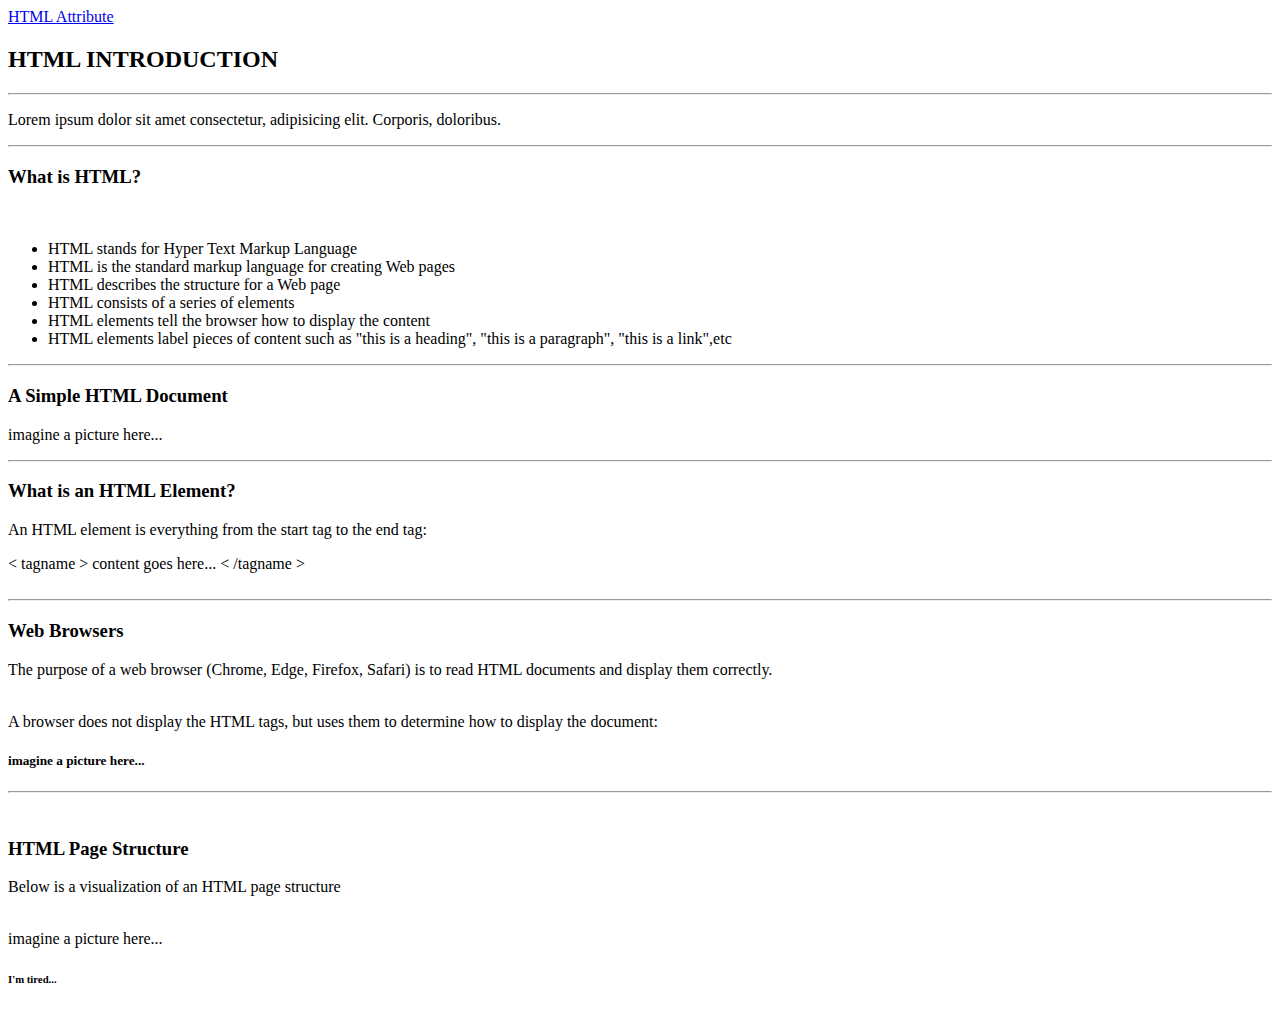
<file: index.html>
<!DOCTYPE html>
<html lang="en">
  <head>
    <meta charset="utf-8">
    <meta name="viewport" content="width=device-width, initial-scale=1">
    <title>Potato</title>

  </head>
  <body>
    <div>
        <a href="./attribute.html">
            HTML Attribute
        </a>
    </div>
    
    
    <h2>HTML INTRODUCTION</h2>
    <hr>
    <P>Lorem ipsum dolor sit amet consectetur, adipisicing elit. Corporis, doloribus.</P>
    <hr>
    <h3>What is HTML?</h3>
    <br>
    <ul>
        <li>HTML stands for Hyper Text Markup Language</li>
        <li>HTML is the standard markup language for creating Web pages</li>
        <li>HTML describes the structure for a Web page</li>
        <li>HTML consists of a series of elements</li>
        <li>HTML elements tell the browser how to display the content</li>
        <li>HTML elements label pieces of content such as "this is a heading", "this is a paragraph", "this is a link",etc</li>
         </ul>
         
         <hr>
        
         <h3>A Simple HTML Document</h3>
        <p>
            imagine a picture here...
        </p>
    <hr>
    <h3>What is an HTML Element?</h3>
    <p>An HTML element is everything from the start tag to the end tag:
    </p>
    <div>
        <span>
            <
        </span>
        tagname
        <span>
            >
        </span>
        content goes here...
<span>
    <
</span>
/tagname
<span>
    >
</span> 
<br>   
    </div>
    <br>
    <hr>
    <h3>Web Browsers</h3>
    <p>The purpose of a web browser (Chrome, Edge, Firefox, Safari) is to read HTML documents and display them correctly.</p>
    <br>
    A browser does not display the HTML tags, but uses them to determine how to display the document:
    <br>
    <h5>imagine a picture here...</h5>
    <hr>
    <br>
    <h3>HTML Page Structure</h3>
    <p>Below is a visualization of an HTML page structure</p>
    <br>
    <h>imagine a picture here...</h>
    <br>
    <h6>I'm tired... </h6>
    <p></p></pr>

  </body>
</html>
</file>
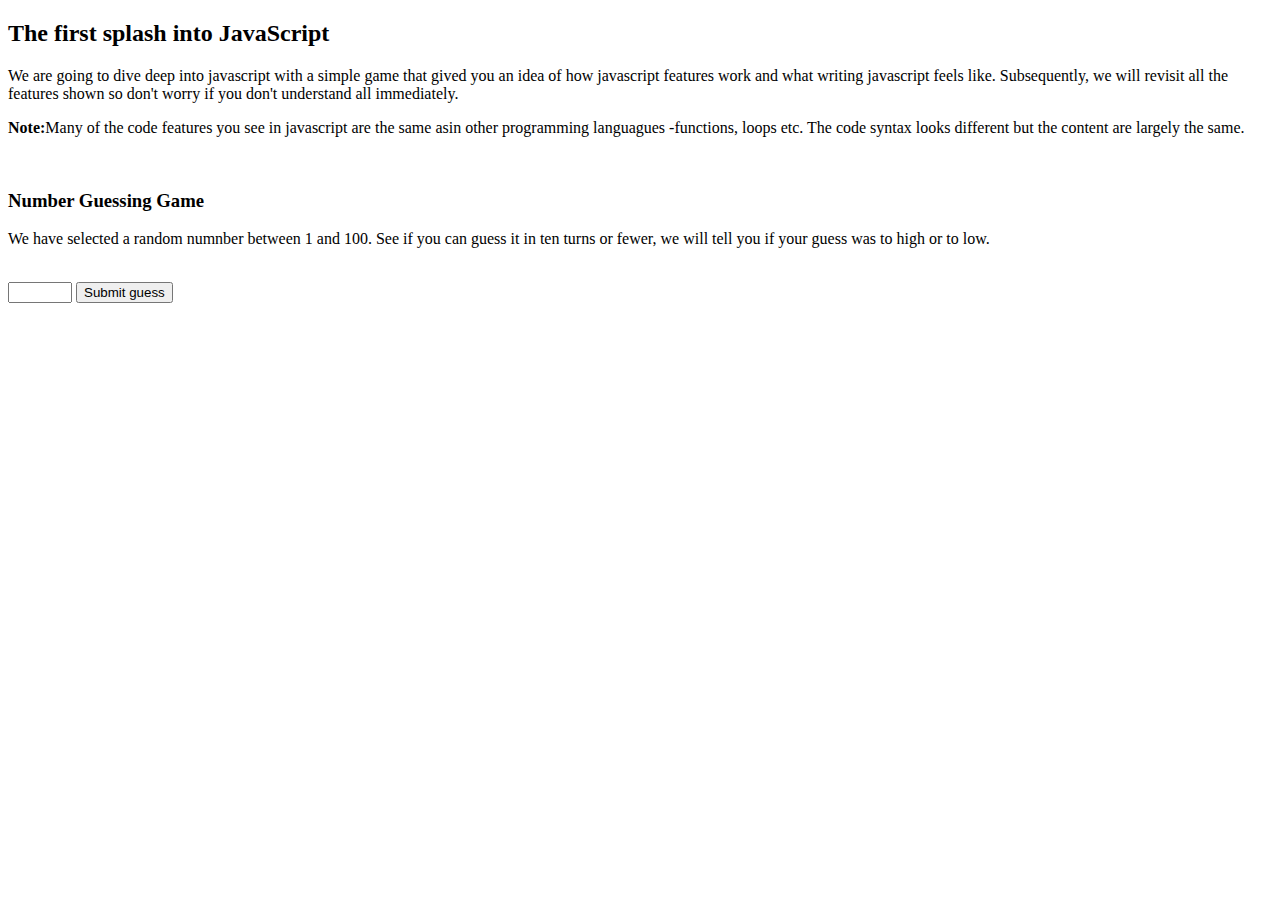
<file: guessing-game/index.html>
<!DOCTYPE html>
<html lang="en">
<head>
    <meta charset="UTF-8">
    <meta name="viewport" content="width=device-width, initial-scale=1.0">
    <title>Guessing Game</title>
    <script src="index.js" type="module"></script>
    <style>
        :bglight{
            background-color: rgb(75, 125, 75);
        }
        .width1{
            max-width: 30em;
            .border{
                border-radius: 10px;
            }
        }
        .btn{
            max-width: 100%;
            padding: 1em 2.5em;
            outline: none;
        }
        .border-none{
            border: none;
        }
        .width2{
            max-width: 100%;
            min-width: 150px;
        }
        .padding{
            padding: 1rem;
        }
        .margin-block{
            margin-block: 1rem;
        }
        .margin-inline{
            margin-inline: 1rem;
        }
        .text-light{
            color:#ffffff;
        }
        .text-dark{
            color:#000000;
        }
        .center{
            display: flex;
            justify-content: center;
            align-items: center;
        }
        .text-center{
            text-align: center;
        }
        .text-left{
            text-align: left;
        }
        .text-right{
            text-align: right;
        }
        .margin-auto{
            margin: auto;
        }
    </style>
</head>
<body>
    <h2>The first splash into JavaScript</h2>
    <p>
        We are going to dive deep into javascript with a simple game that gived you an idea of how javascript features work and what writing javascript feels like. Subsequently, we will revisit all the features shown so don't worry if you don't understand all immediately.
    </p>
    <p>
        <b>Note:</b>Many of the code features you see in javascript are the same asin other programming languagues
        <span>
            -functions, loops etc. The code syntax looks different but the content are largely the same.
        </span>
    </p>
    <br>
    <h3>Number Guessing Game</h3>
    <p>
        We have selected a random numnber between 1 and 100. See if you can guess it in ten  turns or fewer, we will tell you if your guess was to high or to low.
    </p>
    <br>
    <div class="form">
        <label for="guessField">

        </label>
        <input type="number" min="1" max="100" required id="guessField" class="guessField">
        <input type="submit" value="Submit guess" class="guessSubmit">
    </div>
    <div class="resultParas">
        <p class="guesses"></p>
        <p class="lastResult"></p>
        <p class="lowOrHigh"></p>
    </div>
    
</body>
</html>
</file>
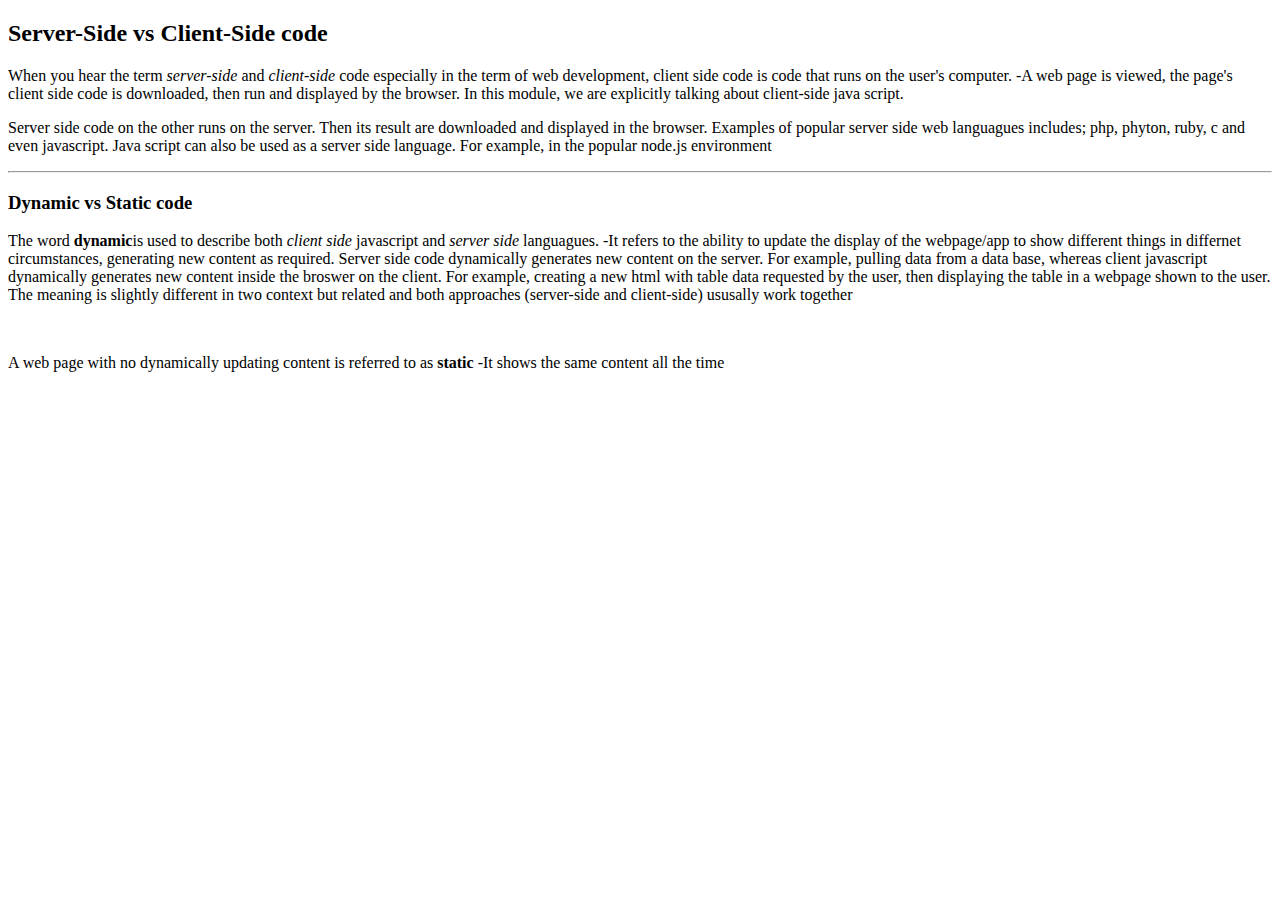
<file: javascript/index.html>
<!DOCTYPE html>
<html lang="en">
<head>
    <meta charset="UTF-8">
    <meta name="viewport" content="width=device-width, initial-scale=1.0">
    <title>Server-Client</title>
</head>
<body>
    <h2>Server-Side vs Client-Side code</h2> 
    <p>
        When you hear the term <em>server-side</em> and <em>client-side</em> code especially in the term of web development, client side code is code that runs on the user's computer. 
        <span>-A web page is viewed, the page's client side code is downloaded, then run and displayed by the browser. In this module, we are explicitly talking about client-side java script.
        </span>
    </p>
    <p>
        Server side code on the other runs on the server. Then its result are downloaded and displayed in the browser. Examples of popular server side web languagues includes; php, phyton, ruby, c and even javascript. Java script can also be used as a server side language. For example, in the popular node.js environment
    </p>
    <hr>
    <h3>Dynamic vs Static code</h3>
    <p>
        The word <strong>dynamic</strong>is used to describe both <i>client side</i> javascript and <i>server side</i> languagues.
        <span>
            -It refers to the ability to update the display of the webpage/app to show different things in differnet circumstances, generating new content as required.
        </span>
        Server side code dynamically generates new content on the server. For example, pulling data from a data base, whereas client javascript dynamically generates new content inside the broswer on the client. For example, creating a new html with table data requested by the user, then displaying the table in a webpage shown to the user. The meaning is slightly different in two context but related and both approaches (server-side and client-side) ususally work together
    </p>
    <br>
    <p>
        A web page with no dynamically updating content is referred to as <strong>static</strong>
        <span>
            -It shows the same content all the time
        </span>
    </p>
    
</body>
</html>
</file>
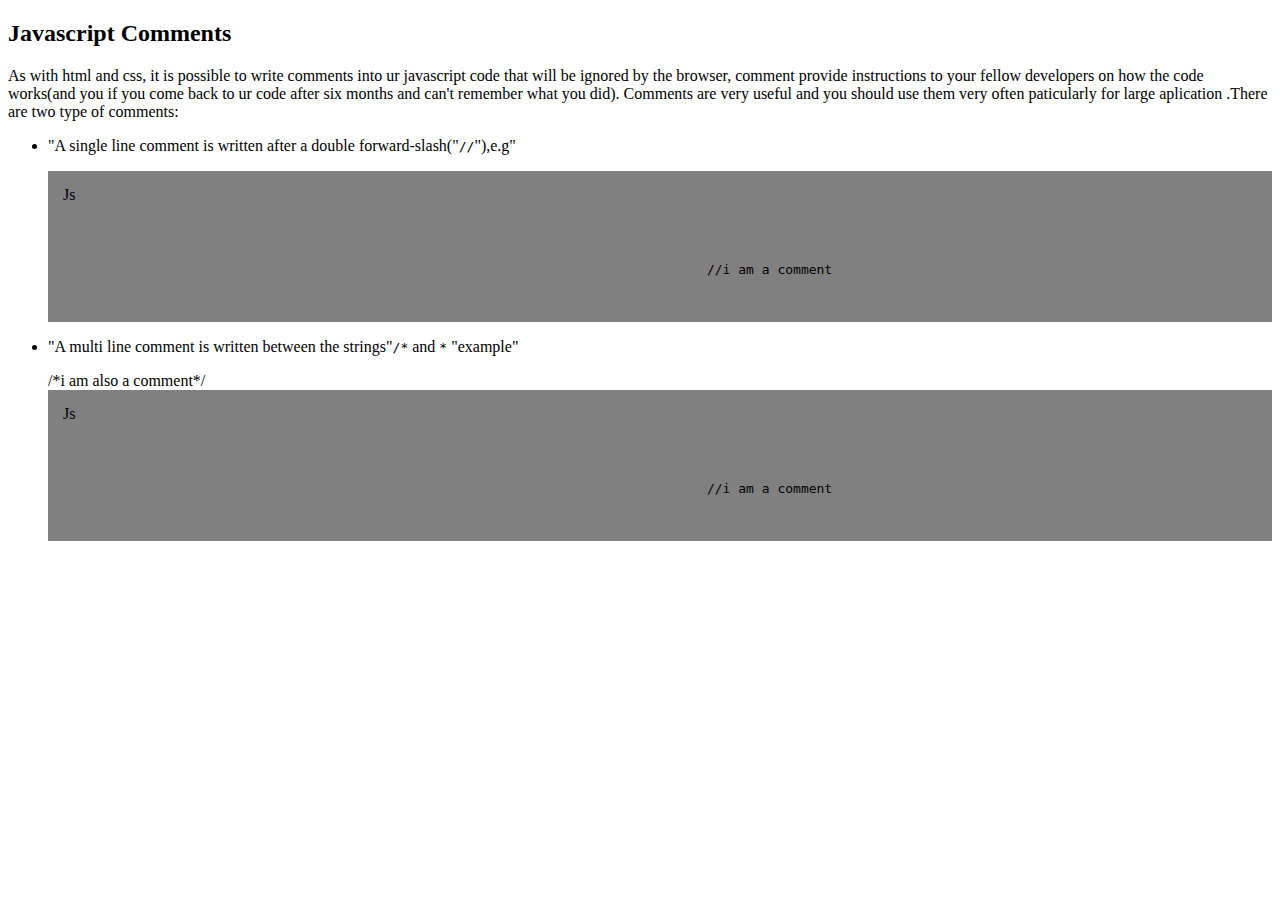
<file: js-comment/index.html>
<!DOCTYPE html>
<html lang="en">
<head>
    <meta charset="UTF-8">
    <meta name="viewport" content="width=device-width, initial-scale=1.0">
    <title>Comment</title>
    <style>
        .code-example{
            background-color: grey;
            text-align: center;
        }
        .example-header{
            text-align: left;
            padding: 15px;
        }
    </style>
</head>
<body>
    <header>
        <h2>Javascript Comments</h2>
    </header>
    <p>
        As with html and css, it is possible to write comments into ur javascript code that will be ignored by the browser, comment provide instructions to your fellow developers on how the code works(and you if you come back to ur code after six months and can't remember what you did). Comments are very useful and you should use them very often paticularly for large aplication .There are two type of comments:
    </p>
    <ul>
        <li>
            <p>
                "A single line comment is written after a double forward-slash("<code>//</code>"),e.g"
            </p>
            <div class="code-example">
                <div class="example-header">
                    <span class="language-name">
                        Js
                    </span>
                </div>
                <pre>
                    <code>
                        <span class="token comment">
                            //i am a comment
                        </span>
                    </code>
                </pre>
            </div>
        </li>
        <li>
            <p>
                "A multi line comment is written between the strings"<code>/*</code>
                and
                <code>*</code> "example"
                <div>
                    <span>
                    /*i am also a comment*/
                   </span>
                </div>
                
            <div class="code-example">
                <div class="example-header">
                    <span class="language-name">
                        Js
                    </span>
                </div>
                <pre>
                    <code>
                        <span class="token comment">
                            //i am a comment
                        </span>
                    </code>
                </pre>
            </div>
        </li>
    </ul>


    
</body>   
</html>
</file>
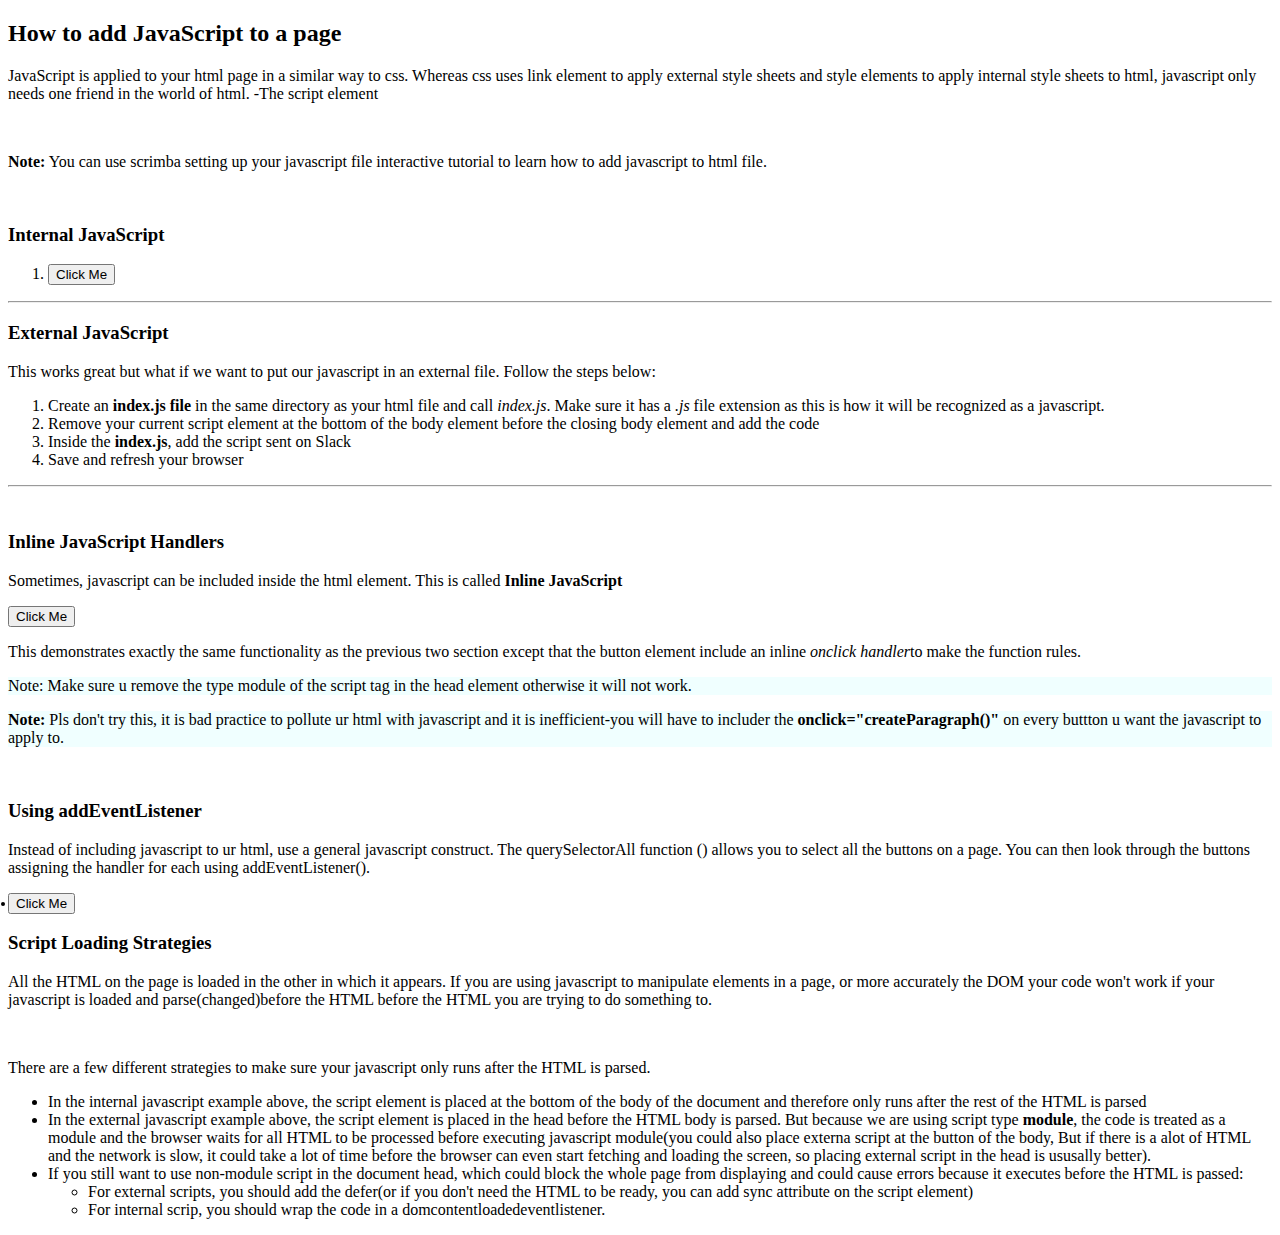
<file: page-javascript/index.html>
<!DOCTYPE html>
<html lang="en">
<head>
    <meta charset="UTF-8">
    <meta name="viewport" content="width=device-width, initial-scale=1.0">
    <title>Page-JavaScript</title>
    <script src="index.js"></script>
</head>
<body>
    <h2>How to add JavaScript to a page</h2>
    <p>
        JavaScript is applied to your html page in a similar way to css. Whereas css uses link element to apply external style sheets and style elements to apply internal style sheets to html, javascript only needs one friend in the world of html.
        <span>
            -The script element
        </span>
    </p>
    <br>
    <p background-color="lemon">
        <b>Note:</b> You can use scrimba setting up your javascript file interactive tutorial to learn how to add javascript to html file.
    </p>
    <br>
    <h3>Internal JavaScript</h3>
    <ol>
        <li>
            <button>
                Click Me
            </button>
        </li>
    </ol>
    <hr>
    <h3>External JavaScript</h3>
    <p>
        This works great but what if we want to put our javascript in an external file. Follow the steps below:
    </p>
    <ol>
        <li>Create an <b>index.js file</b> in the same directory as your html file and call <i>index.js</i>.
        Make sure it has a <i>.js</i> file extension as this is how it will be recognized as a javascript.</li>
        <li>Remove your current script element at the bottom of the body element before the closing body element and add the code</li>
        <li>Inside the <b>index.js</b>, add the script sent on Slack</li>
        <li>Save and refresh your browser</li>
    </ol>
    <hr>
    <br>
    <h3>Inline JavaScript Handlers</h3>
    <p>
        Sometimes, javascript can be included inside the html element. This is called <b>Inline JavaScript</b>
    </p>
    <button>Click Me</button>
    <p>
        This demonstrates exactly the same functionality as the previous two section except that the button element include an inline <i>onclick handler</i>to make the function rules.
    </p>
   <div style="background-color: azure;">
    <p>
    Note: Make sure u remove the type module of the script tag in the head element otherwise it will not work.
    </p>
   </div>
   <div style="background-color: azure;">
    <p>
    <strong>Note:</strong> Pls don't try this, it is bad practice to pollute ur html with javascript and it is inefficient<span>-</span>you will have to includer the <b>onclick="createParagraph()"</b> on every buttton u want the javascript to apply to.
    </p>
   </div>
   <br>
   <h3>Using addEventListener</h3>
   <p>
    Instead of including javascript to ur html, use a general javascript construct. The querySelectorAll function () allows you to select all the buttons on a page. You can then look through the buttons assigning the handler for each using addEventListener().
   </p>
   <button>
    <li>
        Click Me
    </li>
   </button>
   <br>
   <h3>Script Loading Strategies</h3>
   <p>
    All the HTML on the page is loaded in the other in which it appears. If you are using javascript to manipulate elements in a page, or more accurately the DOM your code won't work if your javascript is loaded and parse(changed)before the HTML before the HTML you are trying to do something to.
   </p>
   <br>
   <p>
    There are a few different strategies to make sure your javascript only runs after the HTML is parsed.
    <ul>
        <li>In the internal javascript example above, the script element is placed at the bottom of the body of the document and therefore only runs after the rest of the HTML is parsed</li>
        <li>In the external javascript example above, the script element is placed in the head before the HTML body is parsed. But because we are using script type <b>module</b>, the code is treated as a module and the browser waits for all HTML to be processed before executing javascript module(you could also place externa script at the button of the body, But if there is a alot of HTML and the network is slow, it could take a lot of time before the browser can even start fetching and loading the screen, so placing external script in the head is ususally better).</li>
        <li>If you still want to use non-module script in the document head, which could block the whole page from displaying and could cause errors because it executes before the HTML is passed:
            <ul>
                <li>For external scripts, you should add the defer(or if you don't need the HTML to be ready, you can add sync attribute on the script element)</li>
                <li>For internal scrip, you should wrap the code in a domcontentloadedeventlistener.</li>
            </ul>
        </li>
    </ul>
   </p>
    
</body>
</html>
</file>
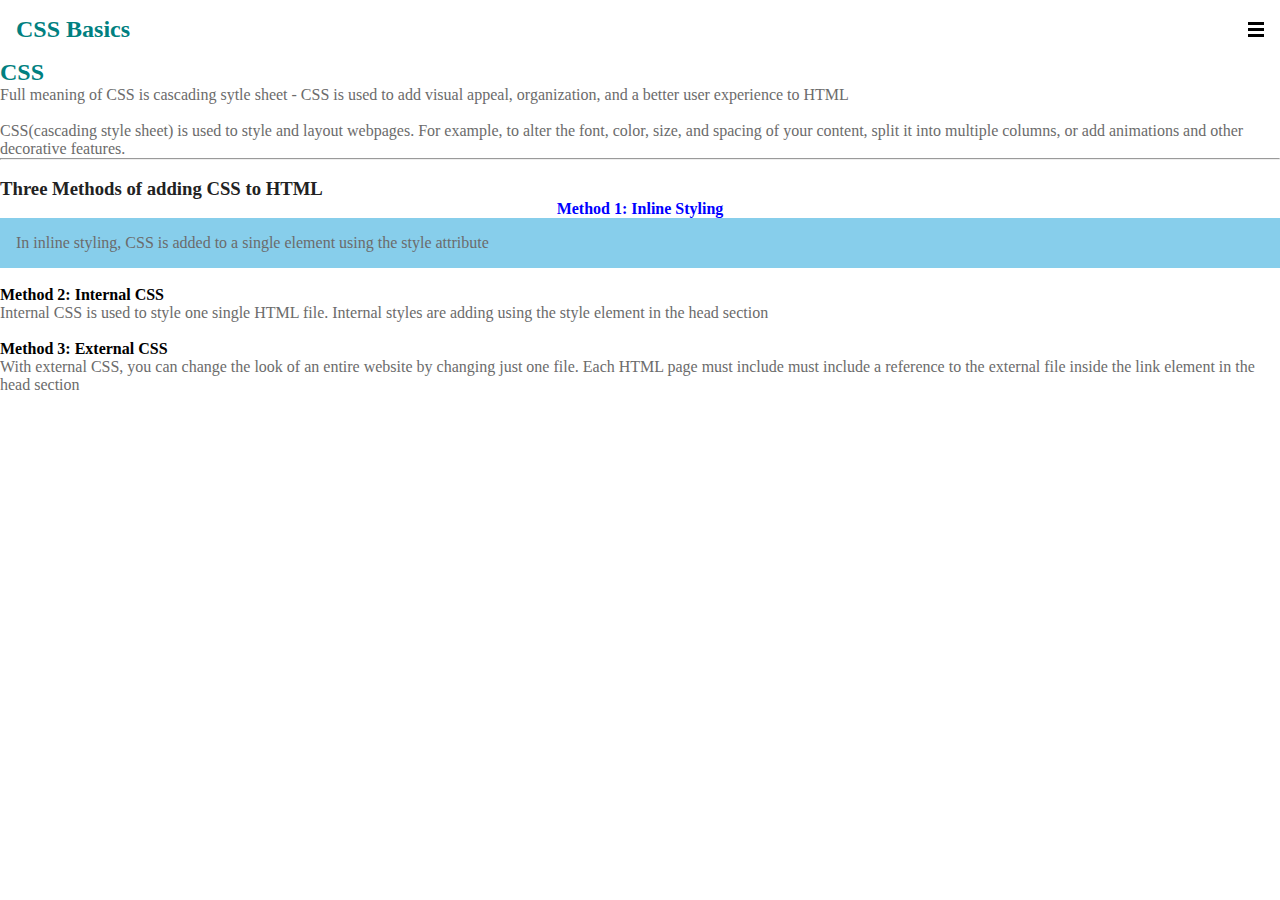
<file: week-2/index.html>
<!DOCTYPE html>
<html lang="en">
<head>
    <meta charset="UTF-8">
    <meta name="viewport" content="width=device-width, initial-scale=1.0">
    <title>CSS</title>
    <link rel="stylesheet" href="./index.css">
    <style>
        h3{
            color: #222222;
        }
        p{
            color: #6b6b6b;
        }
    </style>
    
</head>
<header id="main-header">
    <div>
        <h2>CSS Basics</h2>
    </div>
    <input type="checkbox" id="menu-toggle" hidden>
    <label for="menu-toggle">
        <span class="hamburger"></span>
    </label>
        <nav class="nav-bar">
            <ul class="nav-list">
                <li class="class-items"><a href="#" class="nav-link">Home</a></li>
                <li class="class-items"><a href="#" class="nav-link">Flex</a></li>
                <li class="class-items"><a href="#" class="nav-link">Grid</a></li>
                <li class="class-items"><a href="#" class="nav-link">Table</a></li>
            </ul>
            <div class="log-reg">
                <a href="#">Login</a>
                <a href="#">Register</a>
            </div>
        </nav>
        <div class="log-reg-lg">
                <a href="#">Login</a>
                <a href="#">Register</a>
            </div>
    
    
</header>
<body>
    <h2>CSS</h2>
    <p>
        Full meaning of CSS is cascading sytle sheet <span>- CSS is used to add visual appeal, organization, and a better user experience to HTML</span>
    </p>
    <br>
    <p>
        CSS(cascading style sheet) is used to style and layout webpages. For example, to alter the font, color, size, and spacing of your content, split it into multiple columns, or add animations and other decorative features.
    </p>
    <hr>
    <br>
    <h3>Three Methods of adding CSS to HTML</h3>
    <h4 style="color: blue; text-align: center;">Method 1: Inline Styling</h4>
    <p style="background-color: skyblue; padding: 16px;">
        In inline styling, CSS is added to a single element using the style attribute
    </p>
    <br>
    <h4>Method 2: Internal CSS</h4>
    <p>
        Internal CSS is used to style one single HTML file. Internal styles are adding using the style element in the head section
    </p>
    <br>
    <h4>Method 3: External CSS</h4>
    <p>
        With external CSS, you can change the look of an entire website by changing just one file. Each HTML page must include must include a reference to the external file inside the link element in the head section
    </p>
    
</body>
</html>
</file>
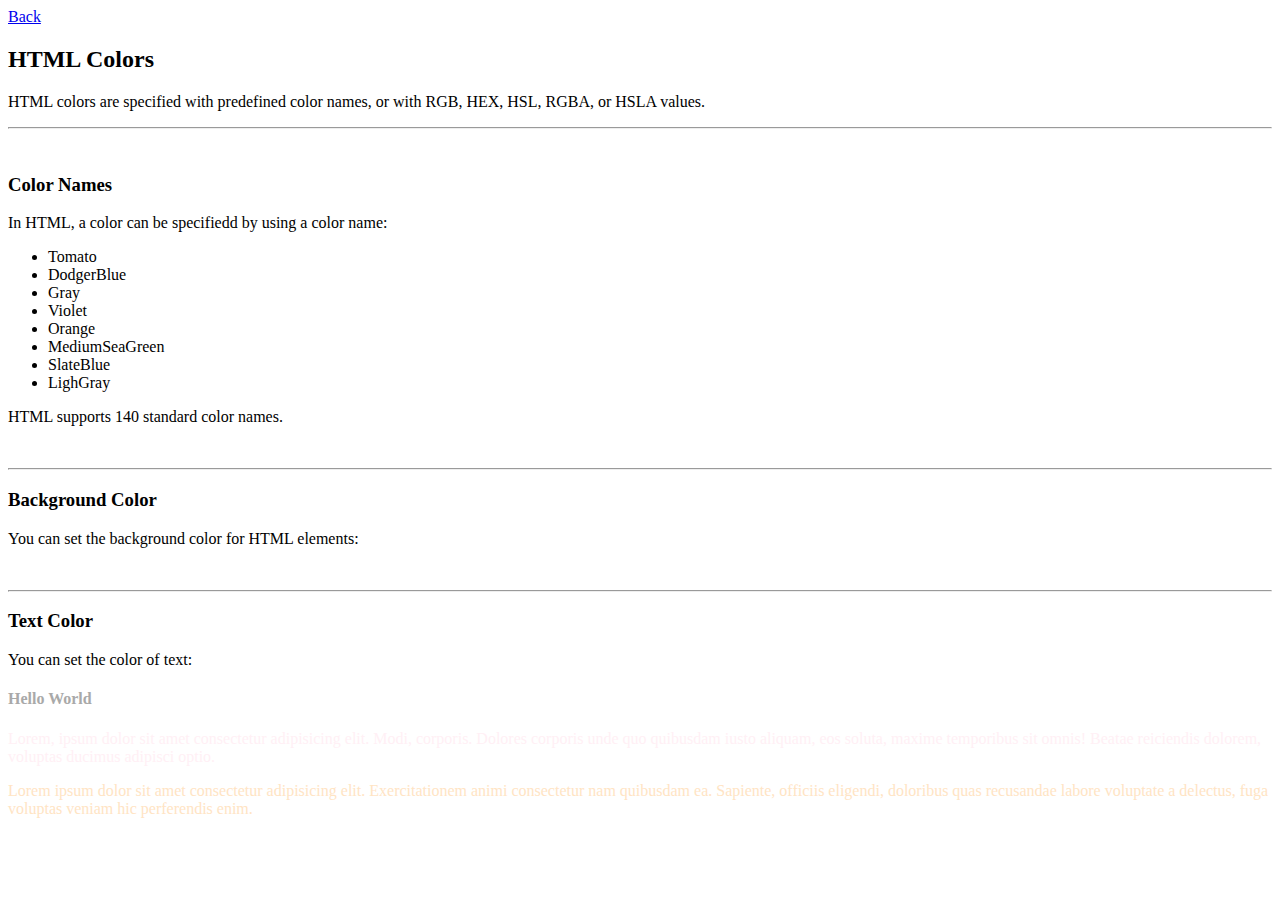
<file: colors.html>
<!DOCTYPE html>
<html lang="en">
<head>
    <meta charset="UTF-8">
    <meta name="viewport" content="width=device-width, initial-scale=1.0">
    <title>HTML Colors</title>
</head>
<div>
    <a href="./index.html">
        Back
    </a>
</div>
<body>  
    <h2>HTML Colors</h2>
    <p>
        HTML colors are specified with predefined color names, or with RGB, HEX, HSL, RGBA, or HSLA values.
    </p>
    <hr>
    <br>
    <h3>Color Names</h3>
    <p>
        In HTML, a color can be specifiedd by using a color name:
        <ul>
            <li>Tomato</li>
            <li>DodgerBlue</li>
            <li>Gray</li>
            <li>Violet</li>
            <li>Orange</li>
            <li>MediumSeaGreen</li>
            <li>SlateBlue</li>
            <li>LighGray</li>
        </ul>
        HTML supports 140 standard color names.
    </p>
        <br>
        <hr>
        <h3>Background Color</h3>
        <p>
            You can set the background color for HTML elements:
        </p> 
        <br>
        <hr>
        <h3>Text Color</h3>
        <p>
            You can set the color of text:
            <h4 style="color: darkgrey;">Hello World</h4>
            <p style="color: lavenderblush;">Lorem, ipsum dolor sit amet consectetur adipisicing elit. Modi, corporis. Dolores corporis unde quo quibusdam iusto aliquam, eos soluta, maxime temporibus sit omnis! Beatae reiciendis dolorem, voluptas ducimus adipisci optio.</p>
            <p style="color: bisque;">Lorem ipsum dolor sit amet consectetur adipisicing elit. Exercitationem animi consectetur nam quibusdam ea. Sapiente, officiis eligendi, doloribus quas recusandae labore voluptate a delectus, fuga voluptas veniam hic perferendis enim.</p>
            
        </p>
    
    
</body>
</html>
</file>
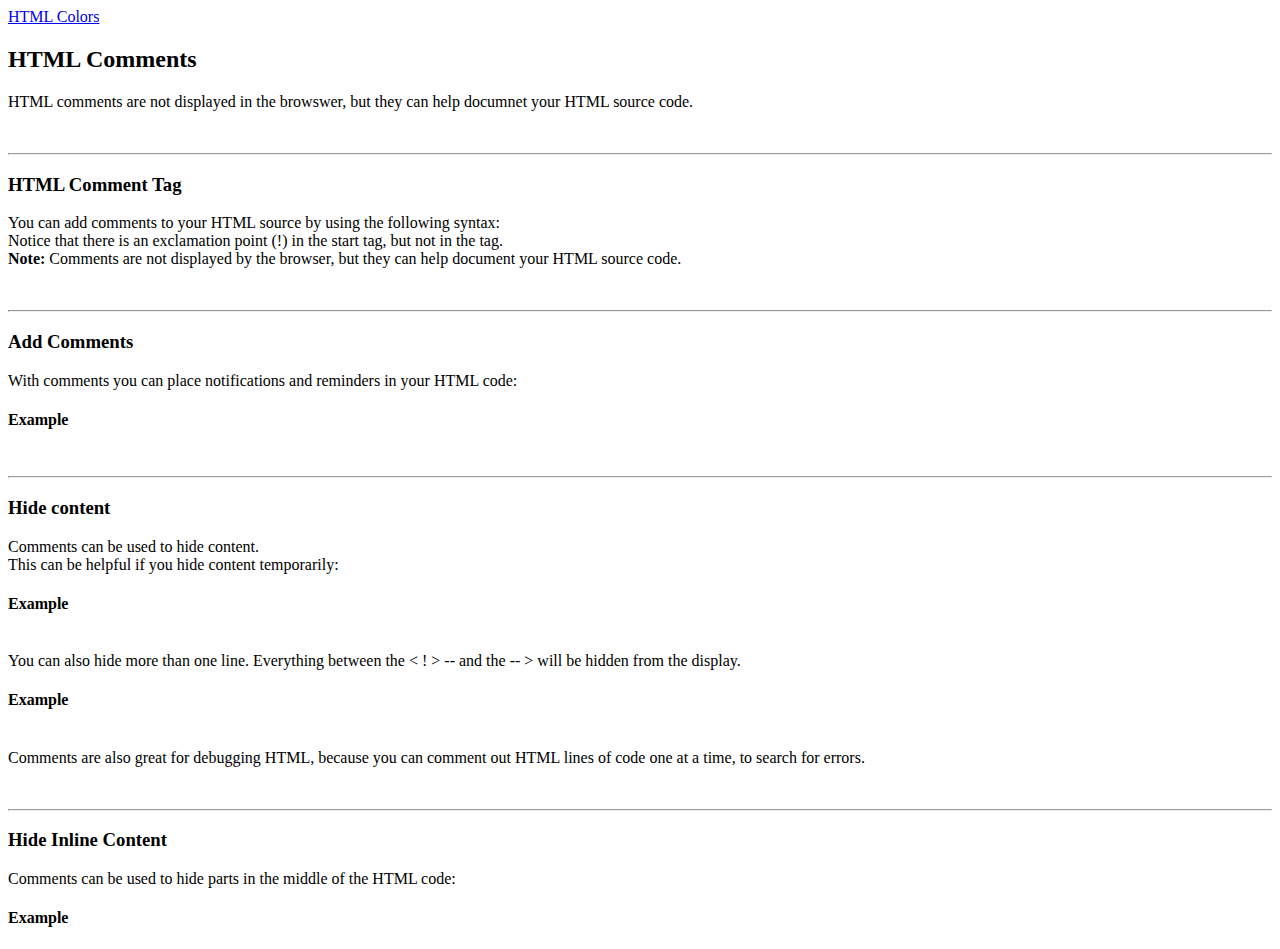
<file: comments.html>
<!DOCTYPE html>
<html lang="en">
<head>
    <meta charset="UTF-8">
    <meta name="viewport" content="width=device-width, initial-scale=1.0">
    <title>HTML Commentst</title>
</head>
<body>
    <div>
        <a href="./colors.html">
            HTML Colors
        </a>
    </div>
    <h2>HTML Comments</h2>
    <p>
        HTML comments are not displayed in the browswer, but they can help documnet your HTML source code.
    </p>
    <br>
    <hr>
    <h3>HTML Comment Tag</h3>
    <p>
        You can add comments to your HTML source by using the following syntax:
        <br>
        Notice that there is an exclamation point (!) in the start tag, but not in the tag.
        <br>
        <b>Note:</b> Comments are not displayed by the browser, but they can help document your HTML source code.
    </p>
    <br>
    <hr>
    <h3>Add Comments</h3>
    <p>
        With comments you can place notifications and reminders in your HTML code:
        <br>
        <h4>Example</h4>
         </p>
        <br>
        <hr>
        <h3>Hide content</h3>
        <p>
            Comments can be used to hide content.
            <br>
            This can be helpful if you hide content temporarily:
            <h4>Example</h4>
            <br>
            You can also hide more than one line. Everything between the <span>
                <
            </span>!
            <span>
                >
            </span>-- and the --
            <span>
                >
            </span> will be hidden from the display.
            <br>
            <h4>Example</h4>
            <br>
            Comments are also great for debugging HTML, because you can comment out HTML lines of code one at a time, to search for errors.
        </p>
        <br>
        <hr>
        <h3>Hide Inline Content</h3>
        <p>
            Comments can be used to hide parts in the middle of the HTML code:
            <h4>Example</h4>
        </p>
    
</body>
</html>
</file>
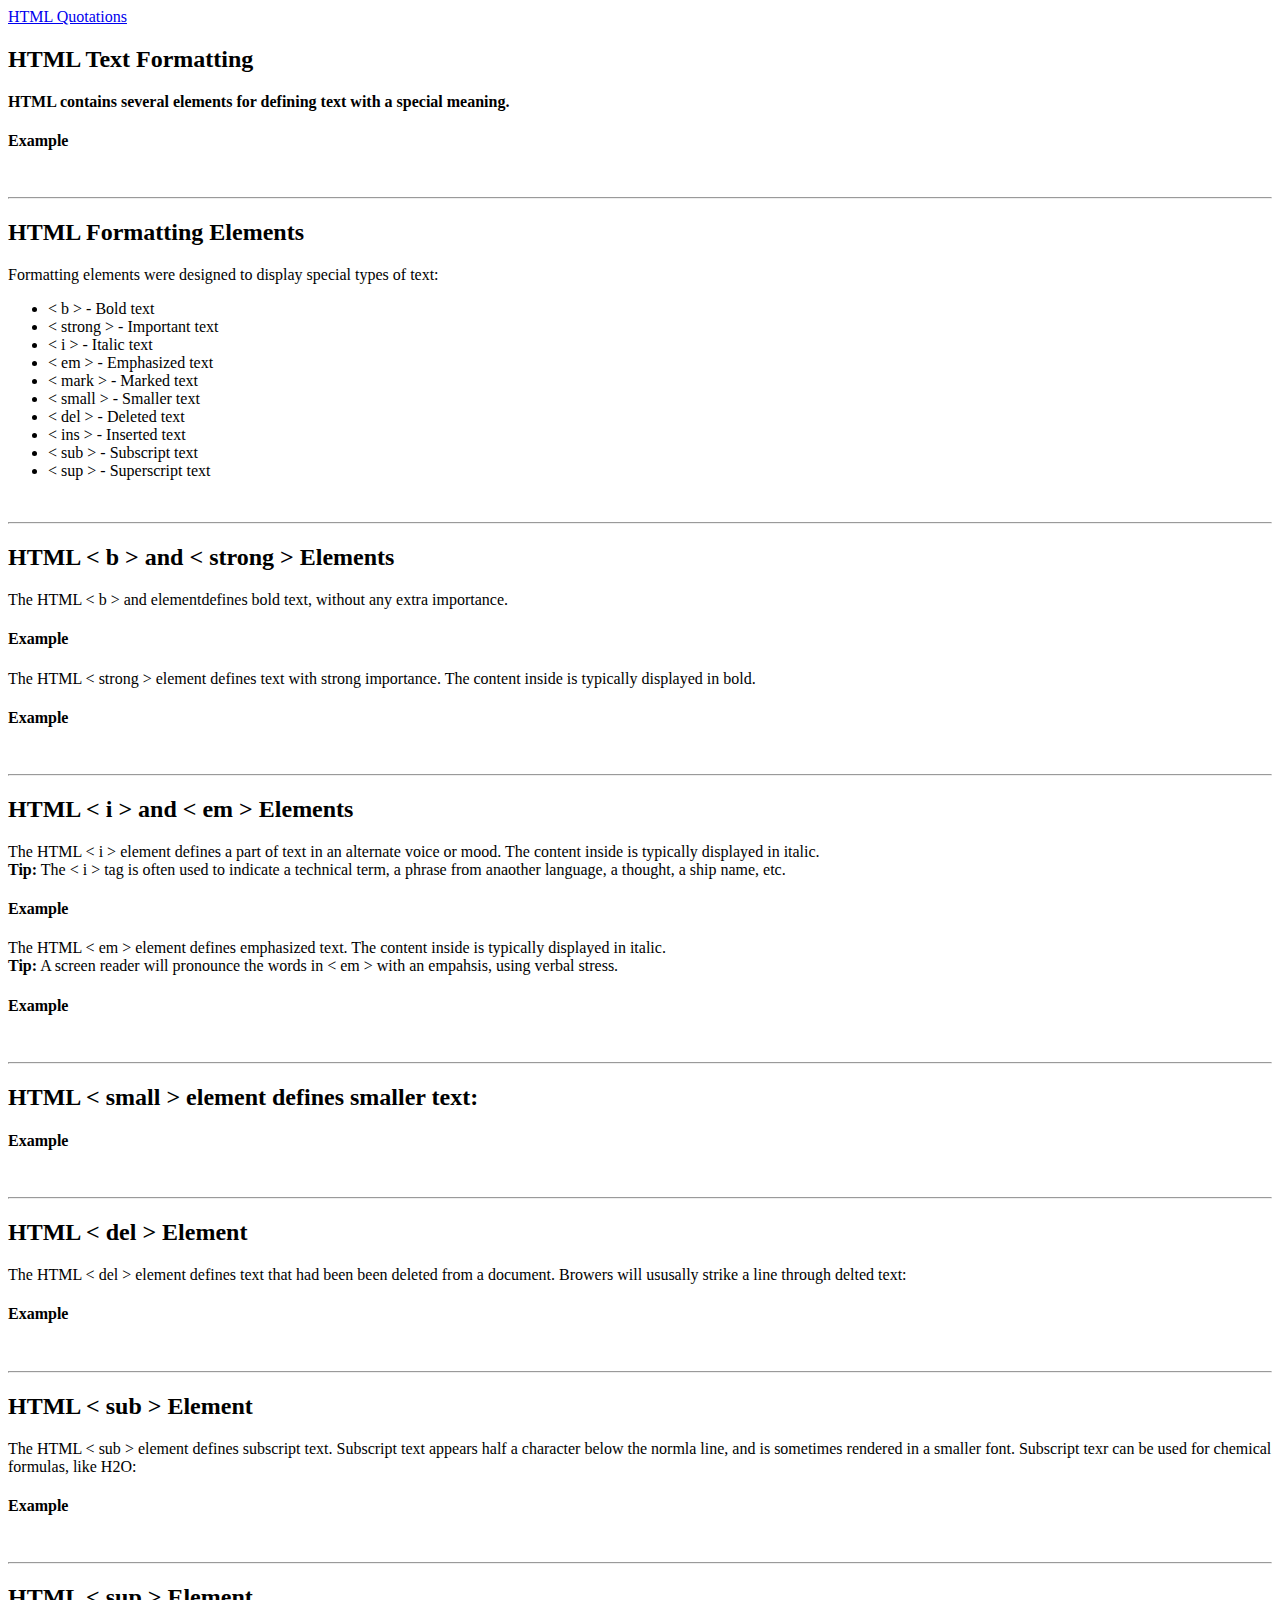
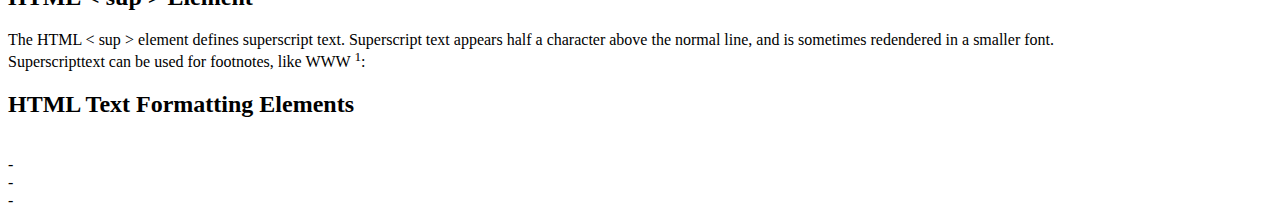
<file: formatting.html>
<!DOCTYPE html>
<html lang="en">
<head>
    <meta charset="UTF-8">
    <meta name="viewport" content="width=device-width, initial-scale=1.0">
    <title>HTML Formatting</title>
</head>
<body>
    <div>
        <a href="./quotations.html">
            HTML Quotations
        </a>
    </div>
    <h2>HTML Text Formatting</h2>
    <p>
        <b>HTML contains several elements for defining text with a special meaning.</b>
        <h4>Example</h4>
    </p>
    <br>
    <hr>
    <h2>HTML Formatting Elements</h2>
    <p>
        Formatting elements were designed to display special types of text:
        <ul>
            <li><span>
                <
            </span>b
        <span>
            >
        </span> - Bold text</li>
        <li><span>
            <
        </span>strong
    <span>
        >
    </span> - Important text</li>
    <li><span>
        <
    </span>i
<span>
    >
</span> - Italic text</li>
<li><span>
    <
</span>em
<span>
    >
</span> - Emphasized text</li>
<li><span>
    <
</span>mark
<span>
    >
</span> - Marked text</li>
<li><span>
    <
</span>small
<span>
    >
</span> - Smaller text</li>
<li><span>
    <
</span>del
<span>
    >
</span> - Deleted text</li>
<li><span>
    <
</span>ins
<span>
    >
</span> - Inserted text</li>
<li><span>
    <
</span>sub
<span>
    >
</span> - Subscript text</li>
<li><span>
    <
</span>sup
<span>
    >
</span> - Superscript text</li>
        </ul>
    </p>
    <br>
    <hr>
    <h2>HTML <span>
        <
    </span>b
<span>
    >
</span> and <span>
    <
</span>strong
<span>
    >
</span> Elements</h2>
<p>
    The HTML <span>
        <
    </span>b
    <span>
        >
    </span> and elementdefines bold text, without any extra importance.
    <h4>Example</h4>
    The HTML <span>
        <
    </span>strong
    <span>
        >
    </span> element defines text with strong importance. The content inside is typically displayed in bold.
    <h4>Example</h4>
</p>
<br>
<hr>
<h2>HTML <span>
    <
</span>i
<span>
    >
</span> and <span>
    <
</span>em
<span>
    >
</span> Elements</h2>
<p>
    The HTML <span>
        <
    </span>i
    <span>
        >
    </span> element defines a part of text in an alternate voice or mood. The content inside is typically displayed in italic.
    <br>
    <b>Tip:</b> The <span>
        <
    </span>i
    <span>
        >
    </span> tag is often used to indicate a technical term, a phrase from anaother language, a thought, a ship name, etc.
    <h4>Example</h4>
    The HTML <span>
        <
    </span>em
    <span>
        >
    </span> element defines emphasized text. The content inside is typically displayed in italic.
    <br>
    <b>Tip:</b> A screen reader will pronounce the words in <span>
        <
    </span>em
    <span>
        >
    </span> with an empahsis, using verbal stress.
    <h4>Example</h4>
</p>
<br>
<hr>
<p>
<h2>HTML <span>
    <
</span>small
<span>
    >
</span> element defines smaller text:</h2>
<h4>Example</h4>
</p>
<br>
<hr>
<h2>HTML <span>
    <
</span>del
<span>
    >
</span> Element</h2>
<p>
    The HTML <span>
        <
    </span>del
    <span>
        >
    </span> element defines text that had been been deleted from a document. Browers will ususally strike a line through delted text:
    <h4>Example</h4>
</p>
<br>
<hr>
<h2>HTML <span>
    <
</span>sub
<span>
    >
</span> Element</h2>
<p>
    The HTML <span>
        <
    </span>sub
    <span>
        >
    </span> element defines subscript text. Subscript text appears half a character below the normla line, and is sometimes rendered in a smaller font. Subscript texr can be used for chemical formulas, like H2O:
    <h4>Example</h4>
</p>
<br>
<hr>
<h2>
    HTML <span>
        <
    </span>sup
    <span>
        >
    </span> Element</h2>
    <p>
        The HTML <span>
            <
        </span>sup
        <span>
            >
        </span> element defines superscript text. Superscript text appears half a character above the normal line, and is sometimes redendered in a smaller font.
        <br>
        Superscripttext can be used for footnotes, like WWW <sup>1</sup>:
    </p>
    <h2>HTML Text Formatting Elements</h2>
    <br>
    -
    <br>
    -
    <br>
    -
    

    
</body>
</html>
</file>
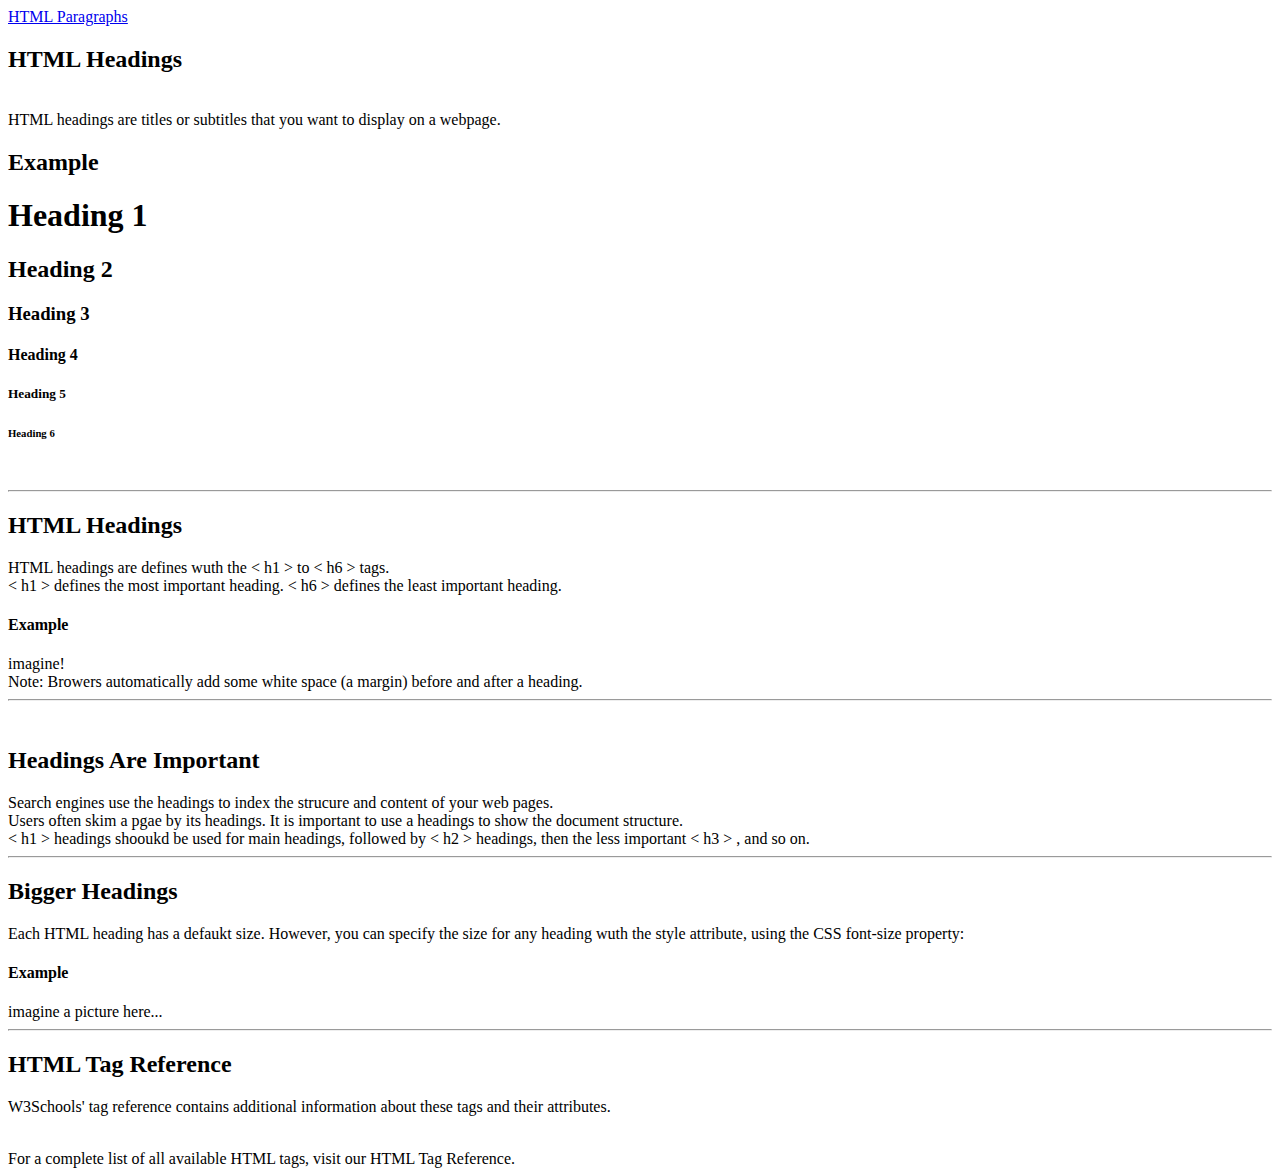
<file: headings.html>
<!DOCTYPE html>
<html lang="en">
<head>
    <meta charset="UTF-8">
    <meta name="viewport" content="width=device-width, initial-scale=1.0">
    <title>HTML Headings</title>
</head>
<body>
    <div>
        <a href="./paragraphs.html">
           HTML Paragraphs
        </a>
    </div>
    <p>
    <h2>HTML Headings</h2>
    <br>
    HTML headings are titles or subtitles that you want to display on a webpage.
    <h2>Example</h2>
    <h1>Heading 1</h1>
    <h2>Heading 2</h2>
    <h3>Heading 3</h3>
    <h4>Heading 4</h4>
    <h5>Heading 5</h5>
    <h6>Heading 6</h6>
    <br>
    <hr>
    <h2>HTML Headings</h2>
    HTML headings are defines wuth the <span>
        <
    </span>h1
    <span>
        >
    </span> to <span>
        <
    </span>h6 <span>
        >
    </span> tags.
    <br>
    <span>
        <
    </span>h1 <span>
        >
    </span> defines the most important heading. <span>
        <
    </span>h6 <span>
        >
    </span> defines the least important heading.
    <h4>Example</h4>
    imagine!
    <br>
    Note: Browers automatically add some white space (a margin) before and after a heading.
    <hr>
    <br>
    <h2>Headings Are Important</h2>
    Search engines use the headings to index the strucure and content of your web pages.
    <br>
    Users often skim a pgae by its headings. It is important to use a headings to show the document structure.
    <br>
    <span>
        <
    </span>h1
    <span>
        >
    </span> headings shooukd be used for main headings, followed by <span>
        <
    </span>h2
    <span>
        >
    </span> headings, then the less important <span>
        <
    </span>h3
    <span>
        >
    </span>, and so on.
    <br>
    <hr>
    <h2>Bigger Headings</h2>
    <p>
        Each HTML heading has a defaukt size. However, you can specify the size for any heading wuth the style attribute, using the CSS font-size property:

    </p>
    <h4>Example</h4>
    imagine a picture here...
    <br>
    <hr>
    <h2>HTML Tag Reference</h2>
    <p>W3Schools' tag reference contains additional information about these tags and their attributes.</p>
    <br>
    For a complete list of all available HTML tags, visit our HTML Tag Reference.



    
</body>
</html>
</file>
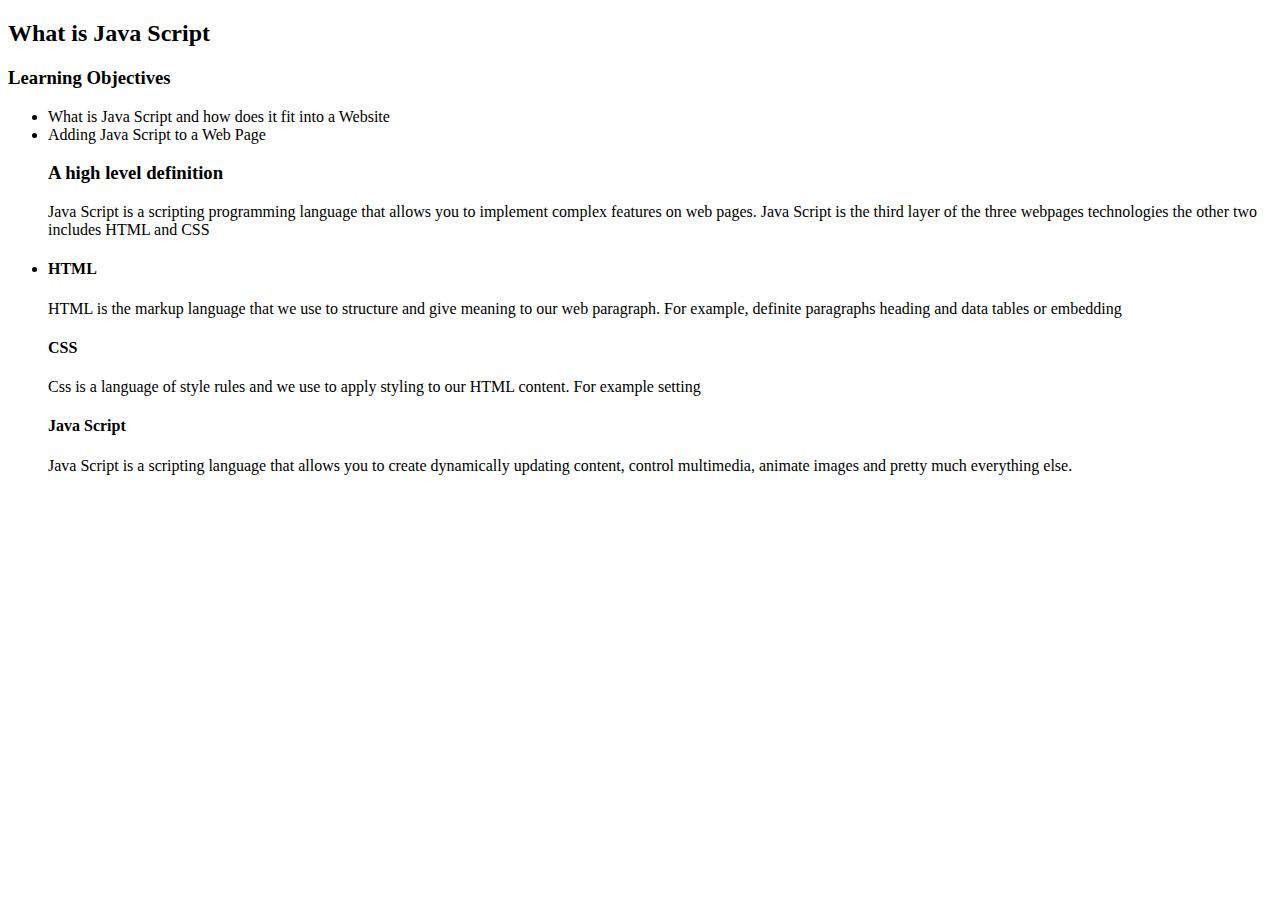
<file: index 2.html>
<!DOCTYPE html>
<html lang="en">
<head>
    <meta charset="UTF-8">
    <meta name="viewport" content="width=device-width, initial-scale=1.0">
    <title>Java Script</title>
</head>
<body>
    <h2>What is Java Script</h2>
    <h3>Learning Objectives</h3>
    <ul>
        <li>What is Java Script and how does it fit into a Website</li>
        <li>Adding Java Script to a Web Page</li>
        <h3>A high level definition</h3>
        <p>
            Java Script is a scripting programming language that allows you to implement complex features on web pages. Java Script is the third layer of the three webpages technologies the other two includes HTML and CSS
        </p>
    </ul>
    <ul>
        <li>
            <h4>HTML</h4>
            <p>
                HTML is the markup language that we use to structure and give meaning to our web paragraph. For example, definite paragraphs heading and data tables or embedding 
            </p>
            <h4>CSS</h4>
            <p>
                Css is a language of style rules and we use to apply styling to our HTML content. For example setting
            </p>
            <h4>Java Script</h4>
            <p>
                Java Script is a scripting language that allows you to create dynamically updating content, control multimedia, animate images and pretty much everything else.
            </p>
            
            
        </li>
    </ul>
    
</body>
</html>
</file>
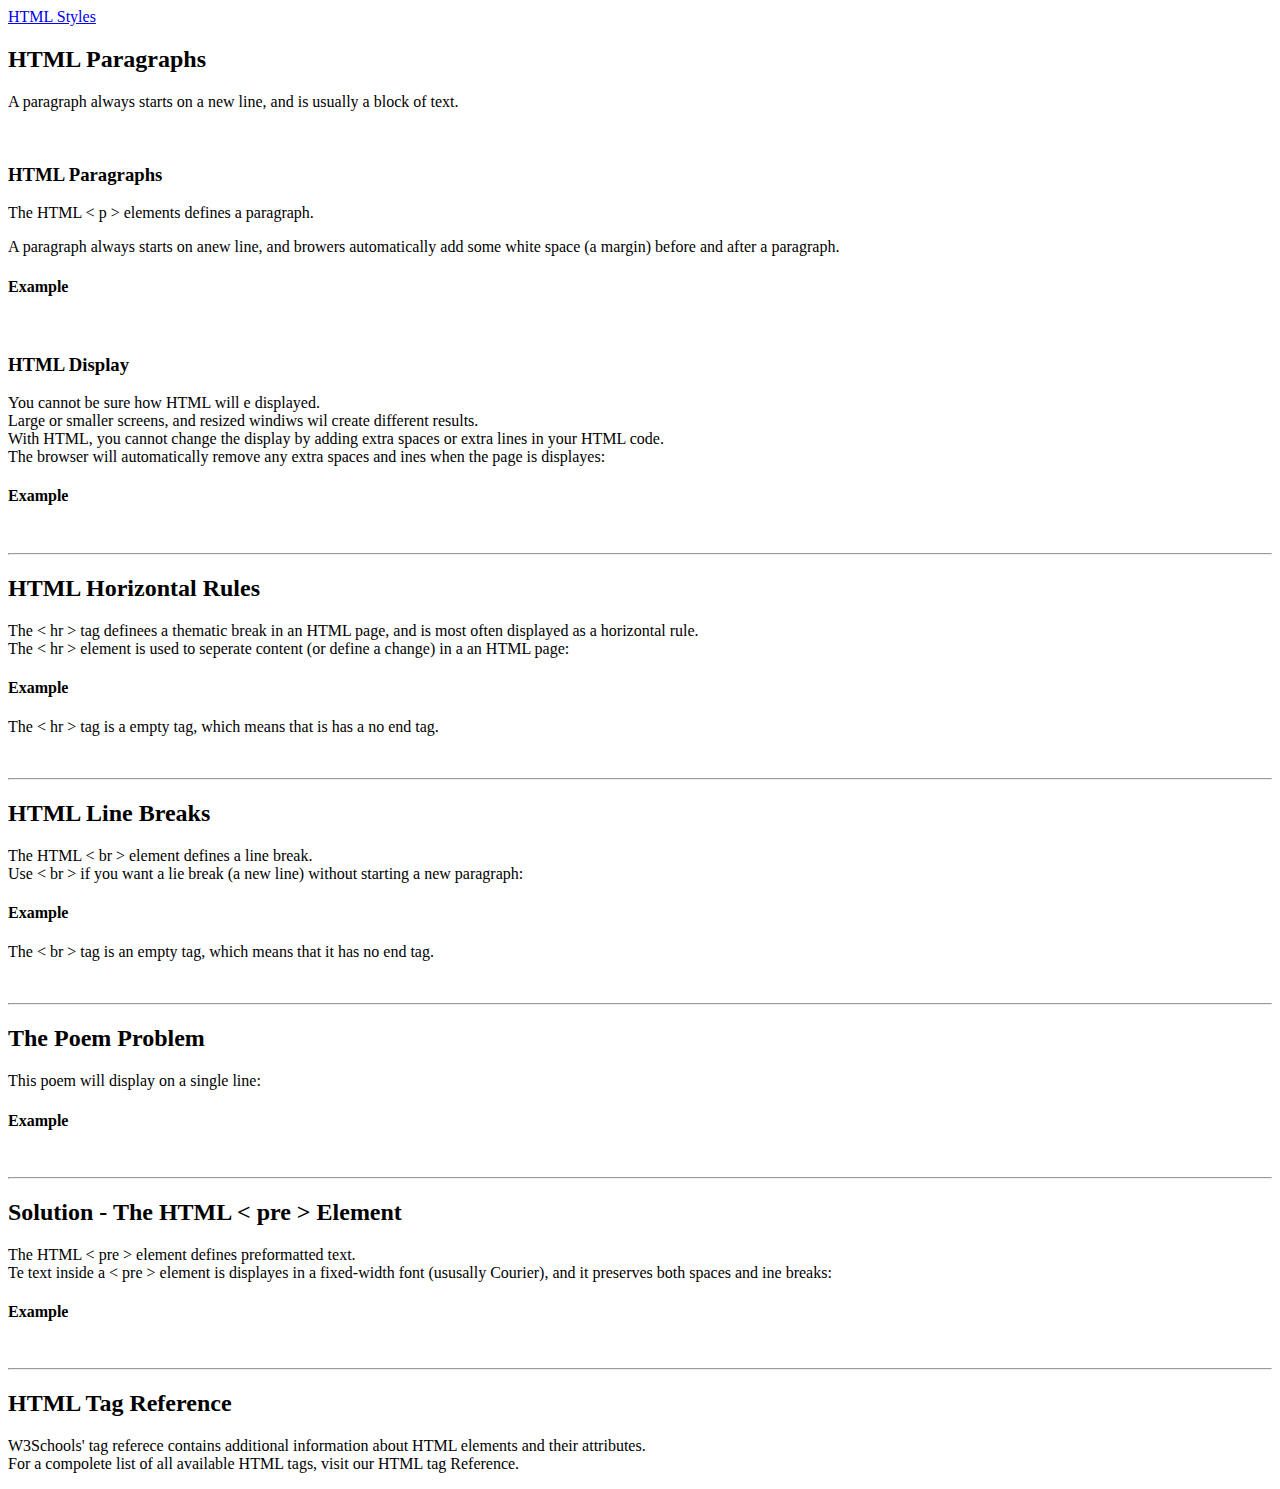
<file: paragraphs.html>
<!DOCTYPE html>
<html lang="en">
<head>
    <meta charset="UTF-8">
    <meta name="viewport" content="width=device-width, initial-scale=1.0">
    <title>HTML Paragraphs</title>

</head>
<div>
    <a href="./styles.html">
        HTML Styles
    </a>
</div>
<body>
    <h2>HTML Paragraphs</h2>
    <p>
        A paragraph always starts on a new line, and is usually a block of text.
    </p>
    <br>
    <h3>HTML Paragraphs</h3>
    The HTML <span>
        <
    </span>p
    <span>
        >
    </span> elements defines a paragraph.
    <p>
         A paragraph always starts on anew line, and browers automatically add some white space (a margin) before and after a paragraph.

    </p>
    <h4>Example</h4>
    <br>
    <h3>HTML Display</h3>
    <p>
        You cannot be sure how HTML will e displayed.
        <br>
        Large or smaller screens, and resized windiws wil create different results.
        <br>
        With HTML, you cannot change the display by adding extra spaces or extra lines in your HTML code.
        <br>
        The browser will automatically remove any extra spaces and ines when the page is displayes:
        </p>
        <h4>Example</h4>
        <br>
        <hr>
        <h2>HTML Horizontal Rules</h2>
        <p>
            The <span>
                <
            </span>hr
            <span>
                >
            </span> tag definees a thematic break in an HTML page, and is most often displayed as a horizontal rule.
            <br>
            The <span>
                <
            </span>hr
            <span>
                >
            </span> element is used to seperate content (or define a change) in a an HTML page:
            <h4>Example</h4>
            The <span>
                <
            </span>hr
            <span>
                >
            </span> tag is a empty tag, which means that is has a no end tag.
        </p>
        <br>
        <hr>
        <h2>HTML Line Breaks</h2>
        <p>
            The HTML <span>
                <
            </span>br
            <span>
                >
            </span> element defines a line break.
            <br>
            Use <span>
                <
            </span>br
            <span>
                >
            </span> if you want a lie break (a new line) without starting a new paragraph:
            <h4>Example</h4>
            The <span>
                <
            </span>br
            <span>
                >
            </span> tag is an empty tag, which means that it has no end tag.
        </p>
        <br>
        <hr>
        <h2>The Poem Problem</h2>
        <p>
            This poem will display on a single line:
            <h4>Example</h4>
        </p>
        <br>
        <hr>
        <h2>Solution - The HTML <span>
            <
        </span>pre
    <span>
        >
    </span> Element</h2>
    <p>
        The HTML <span>
            <
        </span>pre
        <span>
            >
        </span> element defines preformatted text.
        <br>
        Te text inside a <span>
            <
        </span>pre
        <span>
            >
        </span> element is displayes in a fixed-width font (ususally Courier), and it preserves both spaces and ine breaks:
        <h4>Example</h4>
    </p>
    <br>
    <hr>
    <h2>HTML Tag Reference</h2>
    <p>
        W3Schools' tag referece contains additional information about HTML elements and their attributes.
        <br>
        For a compolete list of all available HTML tags, visit our HTML tag Reference.
    </p>

    

    

    
</body>
</html>
</file>
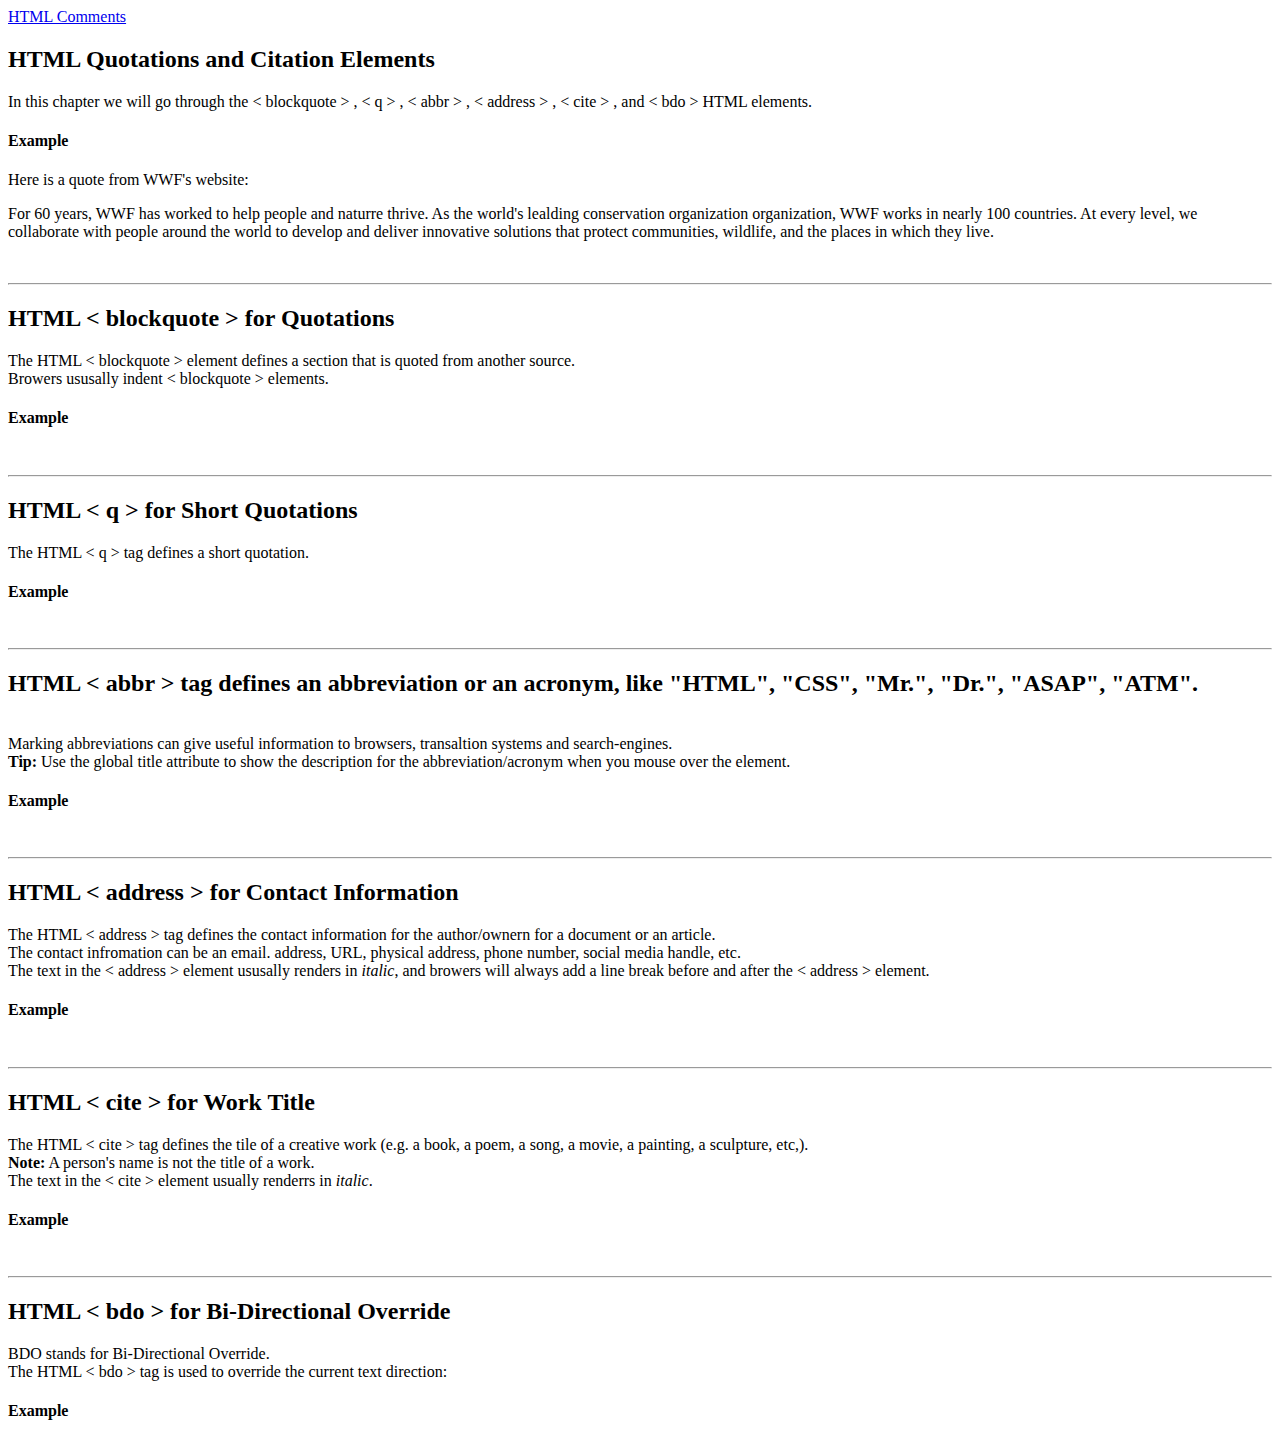
<file: quotations.html>
<!DOCTYPE html>
<html lang="en">
<head>
    <meta charset="UTF-8">
    <meta name="viewport" content="width=device-width, initial-scale=1.0">
    <title>HTML Quotations</title>
</head>
<body>
    <div>
        <a href="./comments.html">
            HTML Comments
        </a>
    </div>
    <h2>HTML Quotations and Citation Elements</h2>
    <p>
        In this chapter we will go through the <span>
            <
        </span>blockquote
        <span>
            >
        </span>, <span>
            <
        </span>q
        <span>
            >
        </span>, <span>
            <
        </span>abbr
        <span>
            >
        </span>,
        <span>
            <
        </span>address
        <span>
            >
        </span>, <span>
            <
        </span>cite
        <span>
            >
        </span>, and <span>
            <
        </span>bdo
        <span>
            >
        </span> HTML elements.
    </p>
    <h4>Example</h4>
    Here is a quote from WWF's website:
    <p>
        For 60 years, WWF has worked to help people and naturre thrive. As the world's lealding conservation organization organization, WWF works in nearly 100 countries. At every level, we collaborate with people around the world to develop and deliver innovative solutions that protect communities, wildlife, and the places in which they live.
    </p>
    <br>
    <hr>
    <h2>
        HTML <span>
            <
        </span>blockquote
        <span>
            >
        </span> for Quotations
    </h2>
    <p>
        The HTML <span>
            <
        </span>blockquote
        <span>
            >
        </span> element defines a section that is quoted from another source.
        <br>
        Browers ususally indent <span>
            <
        </span>blockquote
        <span>
            >
        </span> elements.
        <h4>Example</h4>
    </p>
    <br>
    <hr>
    <h2>HTML <span>
        <
    </span>q
<span>
    >
</span> for Short Quotations</h2>
<p>
    The HTML <span>
        <
    </span>q
    <span>
        >
    </span> tag defines a short quotation.
    <h4>Example</h4>
</p>
<br>
<hr>
<h2>HTML <span>
    <
</span>abbr
<span>
    >
</span> tag defines an abbreviation or an acronym, like "HTML", "CSS", "Mr.", "Dr.", "ASAP", "ATM".</h2>
<br>
Marking abbreviations can give useful information to browsers, transaltion systems and search-engines.
<br>
<b>Tip:</b> Use the global title attribute to show the description for the abbreviation/acronym when you mouse over the element.
<h4>Example</h4>
<br>
<hr>
<h2>HTML <span>
    <
</span>address
<span>
    >
</span> for Contact Information</h2>
<p>
    The HTML <span>
        <
    </span>address
    <span>
        >
    </span> tag defines the contact information for the author/ownern for a document or an article.
    <br>
    The contact infromation can be an email. address, URL, physical address, phone number, social media handle, etc.
    <br>
    The text in the <span>
        <
    </span>address
    <span>
        >
    </span> element ususally renders in <i>italic</i>, and browers will always add a line break before and after the <span>
        <
    </span>address
    <span>
        >
    </span> element.
    <h4>Example</h4>
</p>
<br>
<hr>
<h2>HTML <span>
    <
</span>cite
<span>
    >
</span> for Work Title</h2>
<p>
    The HTML <span>
        <
    </span>cite
    <span>
        >
    </span>tag defines the tile of a creative work (e.g. a book, a poem, a song, a movie, a painting, a sculpture, etc,).
    <br>
    <b>Note:</b> A person's name is not the title of a work.
    <br>
    The text in the <span>
        <
    </span>cite
    <span>
        >
    </span> element usually renderrs in <i>italic</i>.
    <h4>Example</h4>
    <br>
    <hr>
    <h2>HTML <span>
        <
    </span>bdo
<span>
    >
</span> for Bi-Directional Override</h2>
<p>
    BDO stands for Bi-Directional Override.
    <br>
    The HTML <span>
        <
    </span>bdo
    <span>
        >
    </span> tag is used to override the current text direction:
    <h4>Example</h4>
</p>
</p>
    
</body>
</html>
</file>
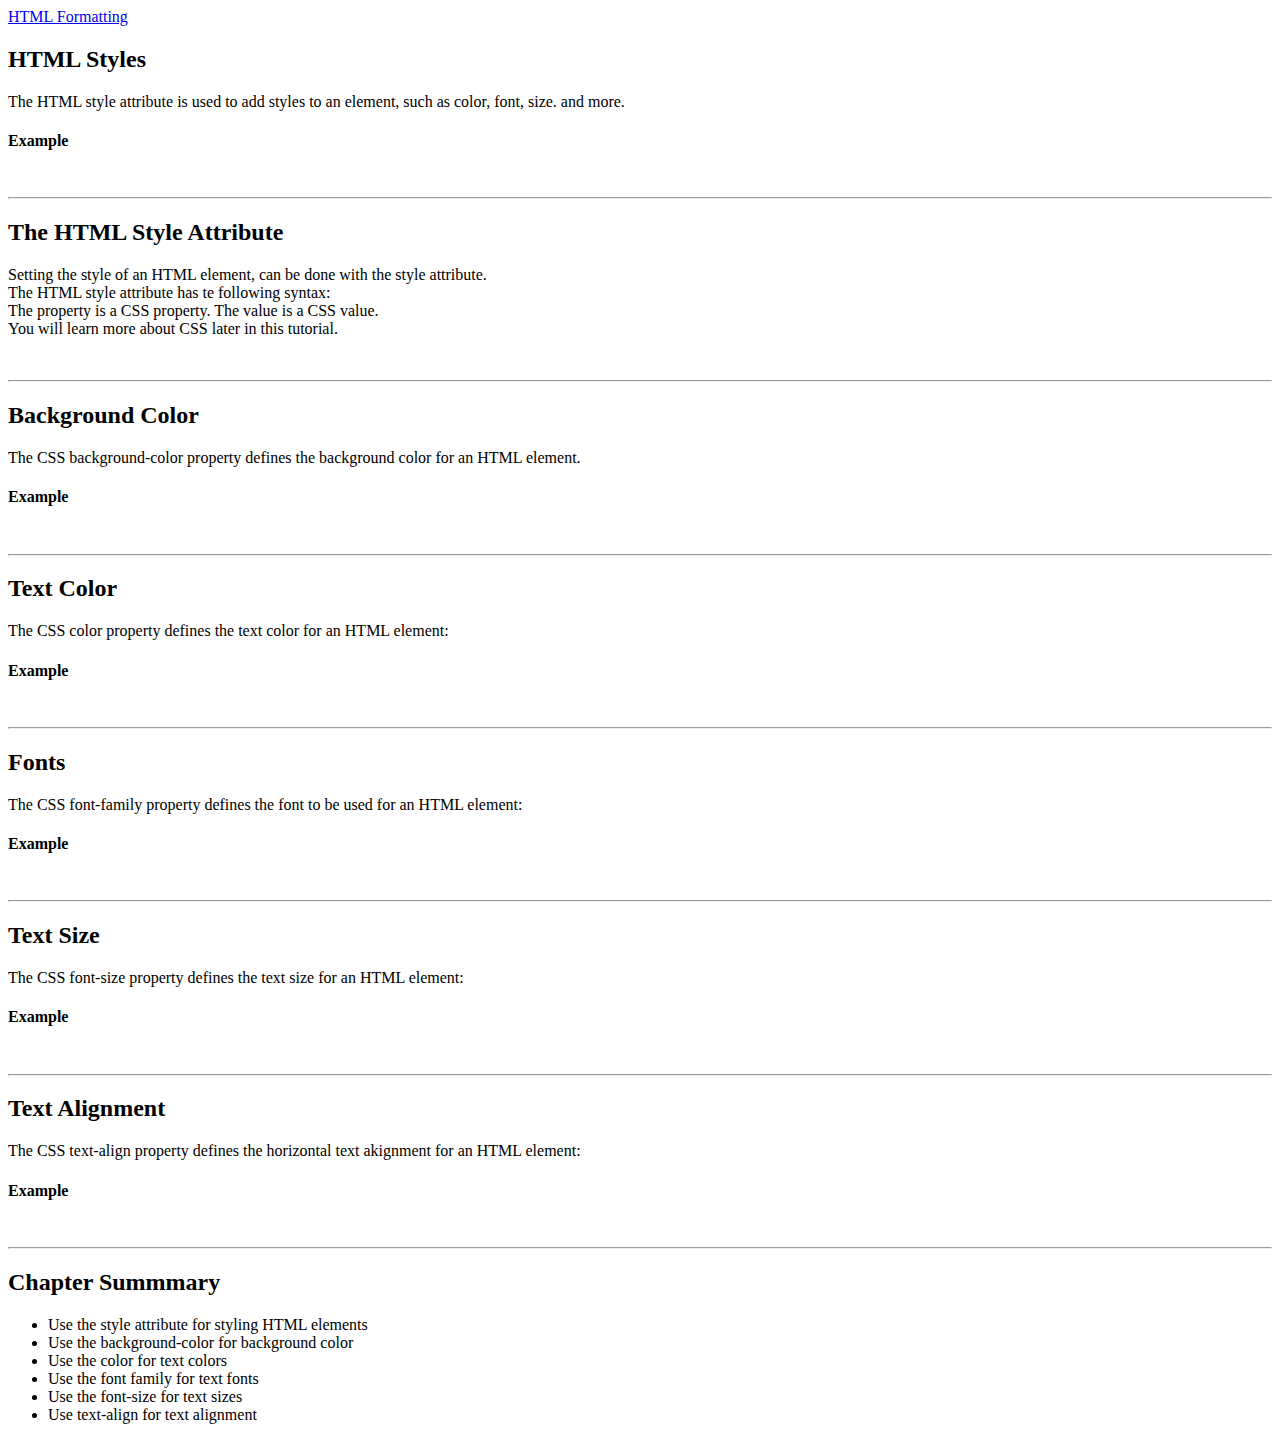
<file: styles.html>
<!DOCTYPE html>
<html lang="en">
<head>
    <meta charset="UTF-8">
    <meta name="viewport" content="width=device-width, initial-scale=1.0">
    <title>HTML Styles</title>
</head>
<body>
    <div>
        <a href="./formatting.html">
            HTML Formatting
        </a>
    </div>
    <h2>HTML Styles</h2>
    <p>
        The HTML style attribute is used to add styles to an element, such as color, font, size. and more.
        <h4>Example</h4>
    </p>
    <br>
    <hr>
    <h2>The HTML Style Attribute</h2>
    <p>
        Setting the style of an HTML element, can be done with the style attribute.
        <br>
        The HTML style attribute has te following syntax:
        <br>
        The property is a CSS property. The value is a CSS value.
        <br>
        You will learn more about CSS later in this tutorial.
    </p>
    <br>
    <hr>
    <h2>Background Color</h2>
    <p>
        The CSS background-color property defines the background color for an HTML element.
        <h4>Example</h4>
    </p>
    <br>
    <hr>
    <h2>Text Color</h2>
    <p>
        The CSS color property defines the text color for an HTML element:
        <h4>Example</h4>
    </p>
    <br>
    <hr>
    <h2>Fonts</h2>
    <p>
        The CSS font-family property defines the font to be used for an HTML element:
        <h4>Example</h4>
    </p>
    <br>
    <hr>
    <h2>Text Size</h2>
    <p>
        The CSS font-size property defines the text size for an HTML element:
        <h4>Example</h4>
    </p>
    <br>
    <hr>
    <h2>Text Alignment</h2>
    <p>
        The CSS text-align property defines the horizontal text akignment for an HTML element:
        <h4>Example</h4>
    </p>
    <br>
    <hr>
    <h2>Chapter Summmary</h2>
    <ul>
        <li>Use the style attribute for styling HTML elements</li>
        <li>Use the background-color for background color</li>
        <li>Use the color for text colors</li>
        <li>Use the font family for text fonts</li>
        <li>Use the font-size for text sizes</li>
        <li>Use text-align for text alignment</li>
    </ul>

        
    
</body>
</html>
</file>
<file: week-2/index.css>
/* 
Writing CSS in an external file involves the use of css selectors
A CSS selector is a word, a combinations of words, or a combination of words and symbots that are used to target specific HTML element or a group of elements
Types of CSS selectors: There are five categories of CSS selectors.
1. Simple Selectors(this selectors select element based on the name, ID, class)
2. Combinator Selector(this select based on a specific relationship between them)
3. Pseudo-class Selector(this select element based on a certain state)
4. Pseudo-element Selector(this select and style a part of an element)
5. Attribute Selector(this select element based on a attribute or attribute value)

The CSS universal selector *selects all HTML elements on the page



*/
/* Universal Selector */
*{
    margin: 0%;
    padding: 0%;
    box-sizing: border-box;
}
/* Example of name selector */
h2{
    color: teal;
}
li{
    list-style: none
    ;
}
/* Example of id selector */
#main-header{
    display: flex;
    justify-content:space-between;
    padding: 16px;
    align-items: center;
}
/* Class Selector */
.nav-bar{
    transform: translateX(100%); 
    max-width: 100vw;
    position: fixed;
    z-index: 100;
    background-color: black;
    top: 0%;
    bottom: 0%;
    left: 0%;
    right: 0%;
}
.log-reg-lg{
    display: none;
}
/* Label Style */
label{
    width: 1rem;
    height: 1rem;
}
/* Group Selector */
.hamburger,
.hamburger::before,
.hamburger::after{
    display: block;
    width: 100%;
    height: 3px;
    background-color: black;
    z-index: 1000;
}
.hamburger{
    position: relative;
    margin-top: 6px;
}
.hamburger::before{
     content:"";
     position: absolute;
     margin-top: -6px;
}
.hamburger::after{
    content: "";
    position: absolute;
    margin-top: 6px;
}
.nav-list{
    position: absolute;
    background-color: white;
    padding-block-start: 3rem;
    padding-inline: 1rem;
    top: 0;
    bottom: 0;
    left: 0;
    right: 25%;
}
.class-items{
    margin-block: 1rem;
}
.nav-link{
    text-decoration: none;
    color: black;
}
#menu-toggle:checked ~ .nav-bar{
    transform: translateX(0%);
    
}
#menu-toggle:checked + label .hamburger{
    transform: rotate(0.625turn);
    background-color: white;

}
#menu-toggle:checked + label .hamburger::before{
    transform: rotate(90deg) translateX(6px);
    background-color: white;

}
#menu-toggle:checked + label .hamburger::after{
    opacity: 0;
}
</file>
